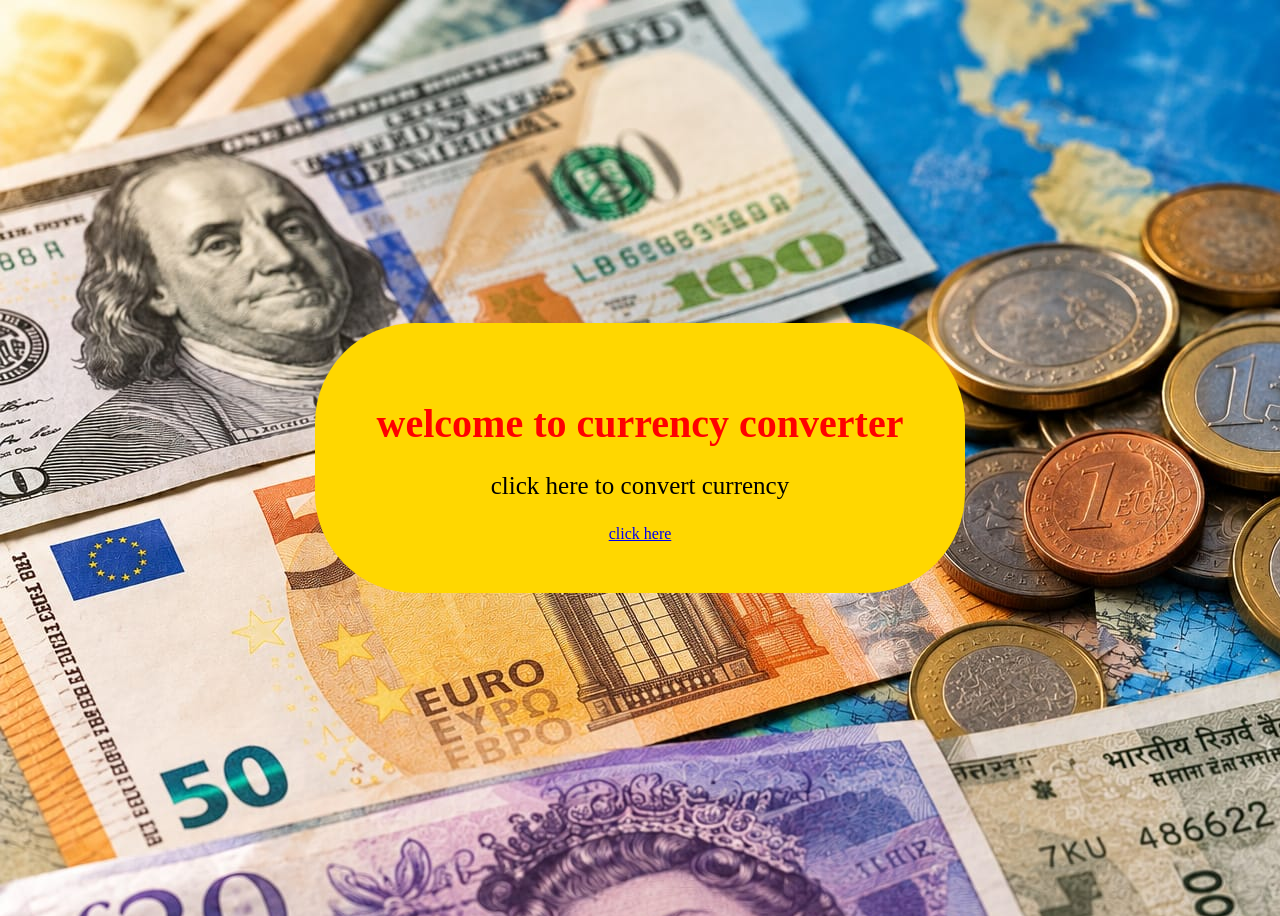
<file: index.html>
<!DOCTYPE html>
<html>
    <head>
        <title>currency converter</title>
    </head>
    <body style="background-image: url(image.jpeg);">
        

        <div id="container">
            <div id="box">
                <h1> welcome to currency converter</h1>
                <p>click here to convert currency</p>
                <a href="converter.html">click here</a>
            </div>
        </div>
        
        
        
        <link rel="stylesheet" href="style.css">

    </body>
</html>
</file>
<file: style.css>
/*body{
    background-image : url("images.jpeg");
    background-size: cover;
    background-position:center;*/

#container{
    height: 100vh;
    display: flex;
    align-items: center;
    justify-content: center;
    
}
#box{
    background:gold;
    width: 550px;
    padding: 50px;
    text-align: center;
    border-radius: 100px;

}
h1{
    color:red;
    margin-bottom:25px;
    font-size: 40px;
    
}
p{
    color: black;
    font-size: 25px;


}
#currency-box{
    background:gold;
    width: 550px;
    padding: 50px;
    text-align: center;
    border-radius: 100px;
}
#currency-container{
    height: 100vh;
    display: flex;
    align-items: center;
    justify-content: center;
}
#amt{
    margin-bottom: 25px;
}
#am{
    font-size: 25px;
    color: aliceblue;
}
#fc{
    font-size: 25px;
}
#tc{
    font-size: 25px;
}
#cc{
    color: blue;
}
#leftimage{
    /*display: none;*/
    position: absolute;
    left: 30px;
    bottom: 50%;
    width: 150px;
    height: 200px;
    

}
#rightimage{
    /*display: none;*/
    position: absolute;
    right: 30px;
    top: 50%;
    width: 150px;
    height: 200px;
}
</file>
